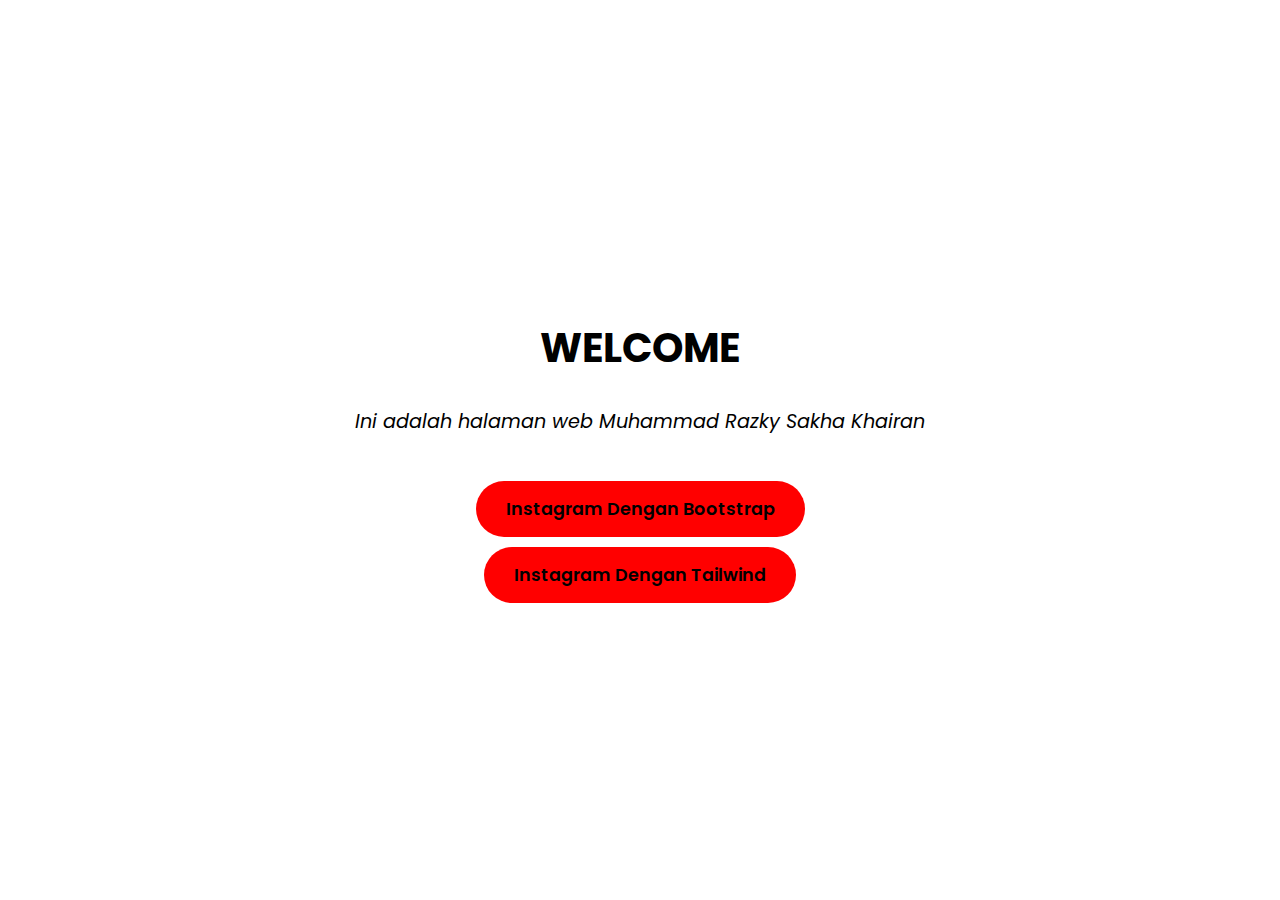
<file: index.html>
<!DOCTYPE html>
<html lang="id">
<head>
    <meta charset="UTF-8">
    <meta name="viewport" content="width=device-width, initial-scale=1.0">
    <title>Selamat Datang</title>
    <style>
        @import url('https://fonts.googleapis.com/css2?family=Poppins:wght@400;600&display=swap');

        body {
            font-family: 'Poppins', sans-serif;
            display: flex;
            justify-content: center;
            align-items: center;
            flex-direction: column;
            height: 100vh;
            margin: 0;
            background: #ffffff; /* Warna latar belakang diubah menjadi hitam */
            color: #000000; /* Warna tulisan utama diubah menjadi putih */
            text-align: center;
        }
        h1 {
            font-size: 2.5em;
            margin-bottom: 10px;
        }
        p {
            font-size: 1.2em;
            color: #000000; /* Warna tulisan paragraf diubah menjadi putih */
            margin-bottom: 40px;
        }
        .portfolio-button {
            display: inline-block;
            padding: 15px 30px;
            font-size: 1.1em;
            font-weight: 600;
            color: #000000; /* Warna tulisan tombol diubah menjadi hitam agar kontras dengan kuning */
            background-color: #ff0000; /* Warna tombol diubah menjadi kuning */
            border-radius: 50px;
            text-decoration: none;
            transition: transform 0.3s ease, background-color 0.3s ease;
            margin: 5px; /* Menambahkan sedikit jarak antar tombol */
        }
        .portfolio-button:hover {
            transform: scale(1.05);
            background-color: #ff0000; /* Warna hover diubah menjadi kuning yang lebih gelap */
        }
    </style>
</head>
<body>

    <h1>WELCOME</h1>
    <p><em>Ini adalah halaman web Muhammad Razky Sakha Khairan</em></p>

    <a href="index.2.html" class="portfolio-button">Instagram Dengan Bootstrap</a>
    <a href="index.3.html" class="portfolio-button">Instagram Dengan Tailwind</a>

</body>
</html>
</file>
